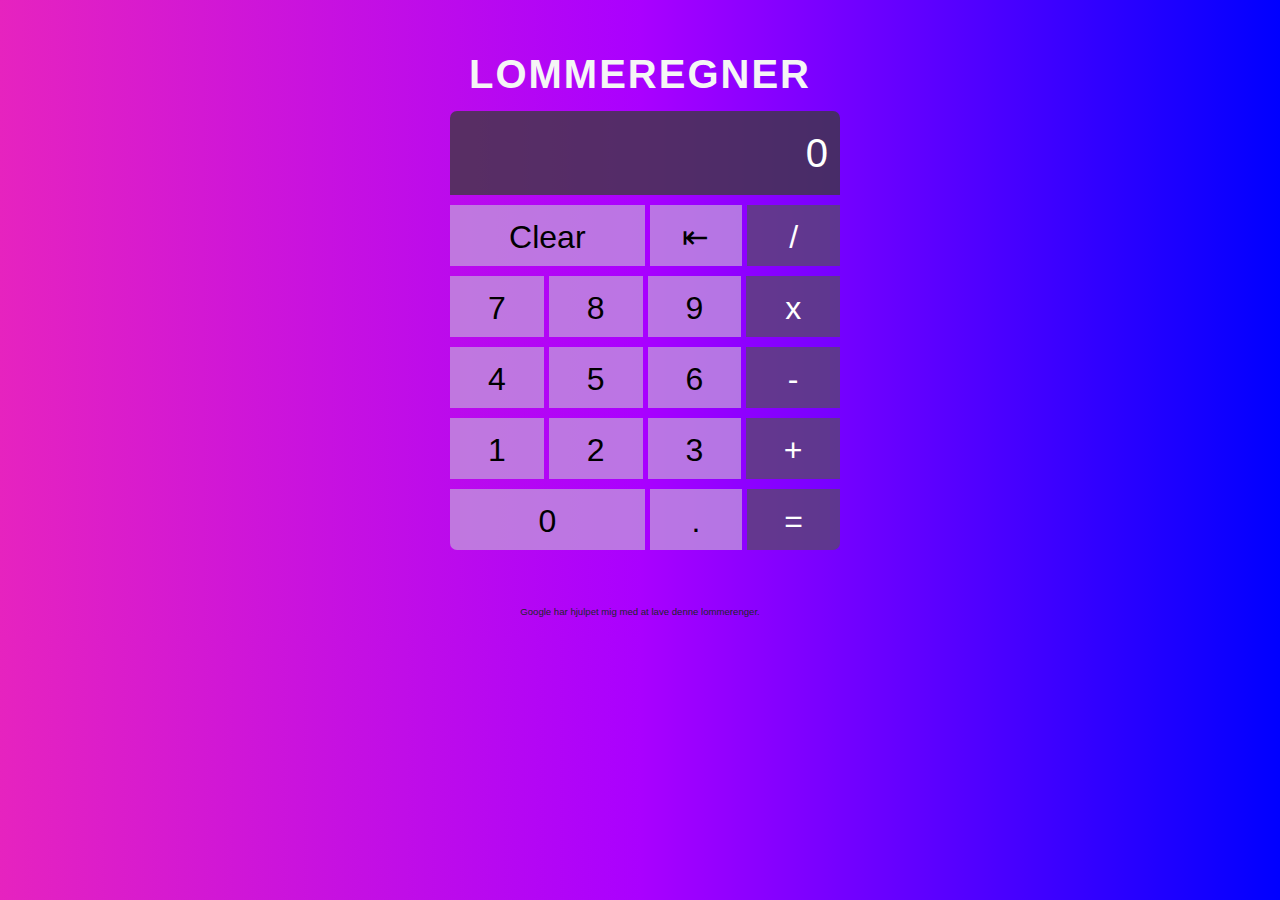
<file: index.html>
<!DOCTYPE html>
<html lang="en">
<head>
    <meta charset="UTF-8">
    <meta name="viewport" content="width=device-width, initial-scale=1.0">
    <meta http-equiv="X-UA-Compatible" content="ie=edge">
    <title>Document</title>

    <link rel="stylesheet" href="https://stackpath.bootstrapcdn.com/bootstrap/4.3.1/css/bootstrap.min.css" integrity="sha384-ggOyR0iXCbMQv3Xipma34MD+dH/1fQ784/j6cY/iJTQUOhcWr7x9JvoRxT2MZw1T" crossorigin="anonymous">

    <link rel="stylesheet" href="style.css">

</head>

<body>
<div class="container">
    <h1>Lommeregner</h1>
    <div id="calc-parent">
        <div class="row">
            <div class="column" id="calc-display-val">0</div>
        </div>

        <div class="row">
            <div class="calc-btn column" id="calc-clear">Clear</div>
            <div class="calc-btn column" id="calc-backspace">&#8676;</div>
            <div class="calc-btn calc-btn-operator column" id="calc-divide">/</div>
        </div>

        <div class="row">
            <div class="calc-btn calc-btn-num column" id="calc-seven">7</div>
            <div class="calc-btn calc-btn-num column" id="calc-eight">8</div>
            <div class="calc-btn calc-btn-num column" id="calc-nine">9</div>
            <div class="calc-btn calc-btn-operator column"  id="calc-multiply">x</div>
        </div>

        <div class="row">
            <div class="calc-btn calc-btn-num column" id="calc-four">4</div>
            <div class="calc-btn calc-btn-num column" id="calc-five">5</div>
            <div class="calc-btn calc-btn-num column" id="calc-seks">6</div>
            <div class="calc-btn calc-btn-operator column" id="calc-minus">-</div>
        </div>

        <div class="row">
            <div class="calc-btn calc-btn-num column" id="calc-one">1</div>
            <div class="calc-btn calc-btn-num column" id="calc-two">2</div>
            <div class="calc-btn calc-btn-num column" id="calc-tree">3</div>
            <div class="calc-btn calc-btn-operator column" id="calc-plus">+</div>
        </div>

        <div class="row">
            <div class="calc-btn calc-btn-num column" id="calc-zero">0</div>
            <div class="calc-btn column" id="calc-decimal">.</div>
            <div class="calc-btn calc-btn-operator column" id="calc-equals">=</div>
        </div>
    </div>



    <p class="footerText">Google har hjulpet mig med at lave denne lommerenger.</p> 


</div>


    <script src="https://code.jquery.com/jquery-3.3.1.slim.min.js" integrity="sha384-q8i/X+965DzO0rT7abK41JStQIAqVgRVzpbzo5smXKp4YfRvH+8abtTE1Pi6jizo" crossorigin="anonymous"></script>
    <script src="https://cdnjs.cloudflare.com/ajax/libs/popper.js/1.14.7/umd/popper.min.js" integrity="sha384-UO2eT0CpHqdSJQ6hJty5KVphtPhzWj9WO1clHTMGa3JDZwrnQq4sF86dIHNDz0W1" crossorigin="anonymous"></script>
    <script src="https://stackpath.bootstrapcdn.com/bootstrap/4.3.1/js/bootstrap.min.js" integrity="sha384-JjSmVgyd0p3pXB1rRibZUAYoIIy6OrQ6VrjIEaFf/nJGzIxFDsf4x0xIM+B07jRM" crossorigin="anonymous"></script>


    <script src="js.js"></script>
</body>
</html>
</file>
<file: style.css>
body{
    font-family: Helvetica, Arial, sans-serif;
    background-image: linear-gradient(to right, rgb(230, 35, 191) , rgb(170, 0, 255), blue);

}

h1{
    text-align: center;
    margin-top: 50px;
    text-transform: uppercase;
    font-weight: bold;
    color: whitesmoke;
    letter-spacing: 2px;
}

.footerText{
    font-size: 0.6rem;
    text-align: center;
    margin-top: 50px;
}

.calc-btn{
    background: rgba(193, 160, 218, 0.735);
    color: black;
    width: 25px;
    height: 45px;
    border: 5px solid rgba(128, 128, 128, 0);
    text-align: center;
    cursor: pointer;
    font-size: 32px;
    font-weight: 100;
    padding-top: 3px;
}

.row{
    display: table;
    table-layout: fixed;
    border-spacing: 5px;
    width: 400px;
}

.column{
    display: table-cell;
}

#calc-zero{
    border-radius: 0 0 0 7px;
}

#calc-zero, #calc-clear{
    width: 52.5px;
}

#calc-display-val{
    height: 80px;
    color: white;
    text-align: right;
    font-size: 40px;
    background: rgba(57, 57, 57, 0.763);
    padding: 12px;
    border-radius: 7px 7px 0 0;
}

.calc-btn-operator{
    background: rgba(87, 73, 106, 0.749);
    color: white;
}

#calc-equals{
    border-radius: 0 0 7px 0;
}

#calc-parent{
    margin-left: calc(50% - 180px);
}
</file>
